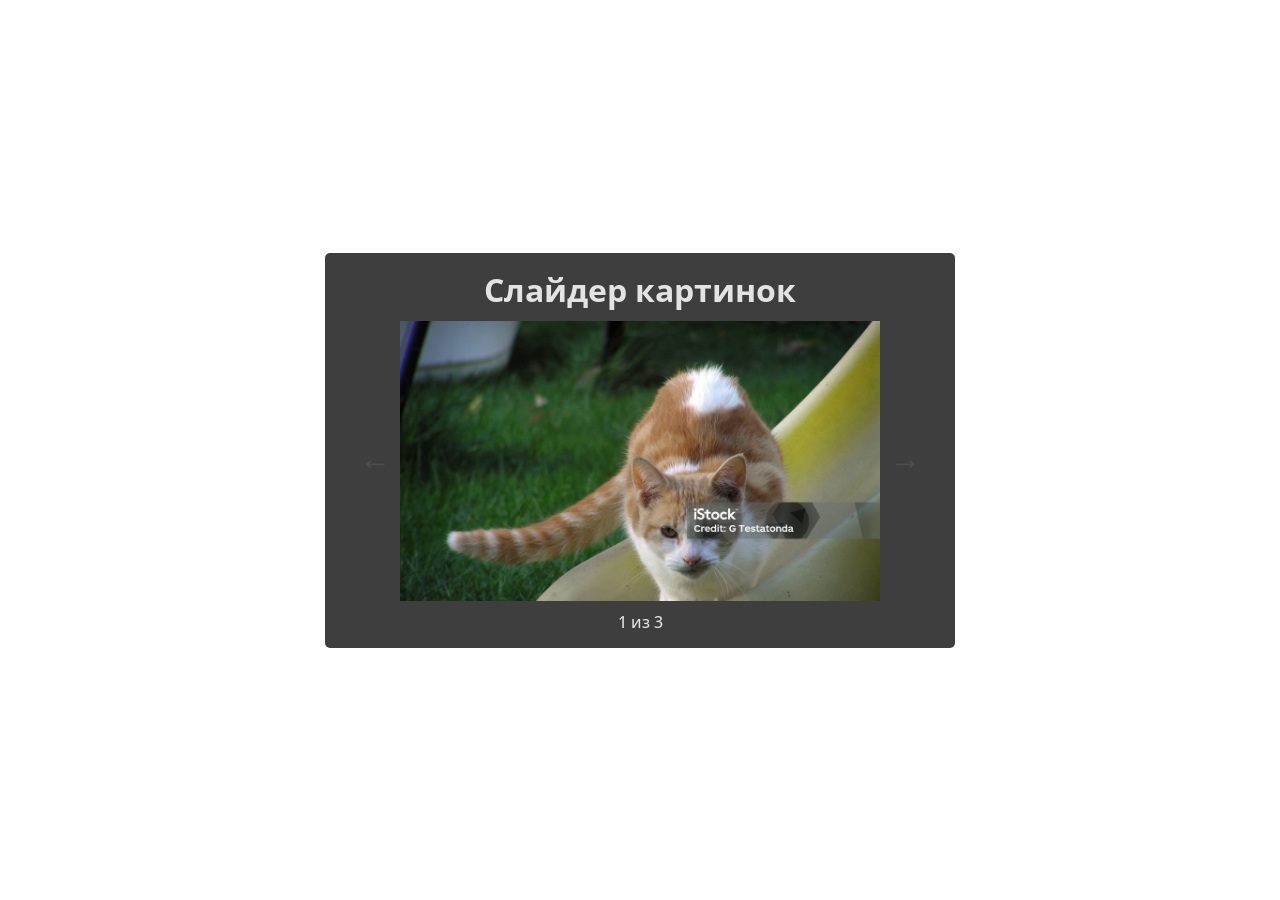
<file: Ознакомительная практика/case-task3(image-slider)/index.html>
<!DOCTYPE html>
<html lang="en">
<head>
    <meta charset="UTF-8">
    <meta name="viewport" content="width=device-width, initial-scale=1.0">
    <title>Document</title>
    <link rel="stylesheet" href="main.css">
    <script src="script.js" defer></script>
</head>
<body>
    <div class="main-wrapper">
        <header>
            <h1>Слайдер картинок</h1>
        </header>
        <main class="slider-wapper">
            <div class="control left" id="control-left">&larr;</div>
            <div class="image-container" id="image-container"></div>
            <div class="control right" id="control-right">&rarr;</div>
        </main>
        <footer>
            <span id="image-counter"></span>
        </footer>
    </div>
</body>
</html>
</file>
<file: Ознакомительная практика/case-task3(image-slider)/main.css>
@import url('https://fonts.googleapis.com/css2?family=Open+Sans:ital,wght@0,300..800;1,300..800&display=swap');

:root{
    --grey:#3e3e3e;
    --white: #e3e3e3;
}

*{
    padding: 0;
    margin: 0;
    box-sizing: border-box;
    user-select: none;
    font-family: "Open Sans";
    text-decoration: none;
    color: var(--white);
}

body{
    width: 100vw;
    height: 100vh;
    display: flex;
    flex-direction: column;
    align-items: center;
    justify-content: center;

}

.main-wrapper{
    background-color: var(--grey);
    border-radius: 5px;
    padding: 15px;
    text-align: center;
}
span{
    font-weight: 500;
}

.slider-wapper{
    width: 600px;
    height: 300px;
    display: flex;
    flex-direction: row;
    padding: 10px;
}

.image-container{
    flex-grow: 1;
    display: flex;
}

.control{
    min-height: 50px;
    min-width: 50px;
    background-color: var(--grey);
    display: flex;
    align-self: center;
    align-items: center;
    justify-content: center;
    opacity: 10%;
    transition: opacity 250ms;
    font-size: 2rem;
    text-align: center;
    cursor: pointer;
}

.control:hover{
    opacity: 100%;
}

img{
    flex-grow: 1;
    flex-shrink: 0;
    flex-basis: 100%;
    object-fit: cover;
    scroll-snap-align: start;
}
</file>
